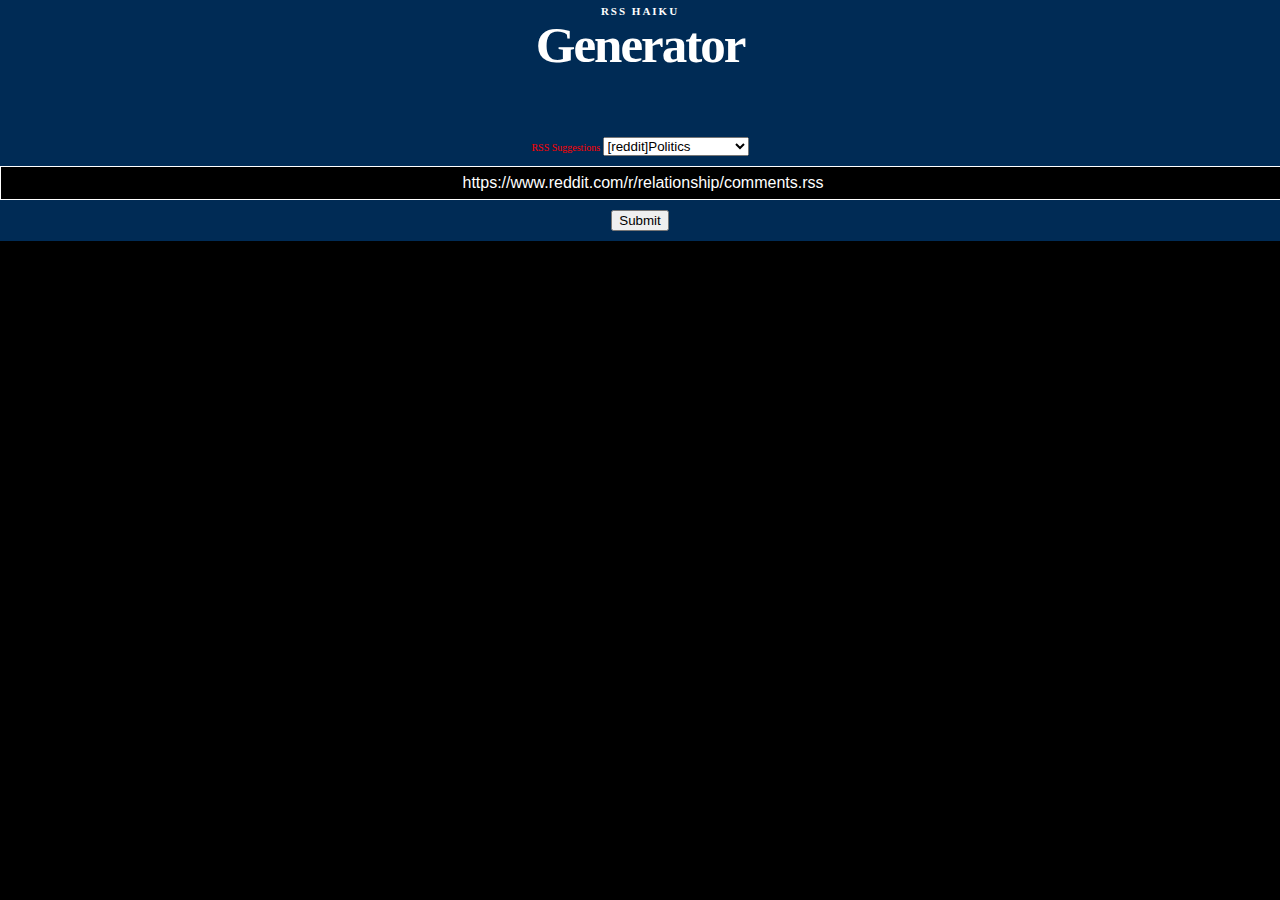
<file: index.html>
<!DOCTYPE html>
<html>
    <head>
        <meta charset="utf-8">
        <meta name="viewport" content="width=device-width">
        <title>repl.it</title>
       <script type="text/javascript" src="https://rss2json.com/gfapi.js"></script>
        <script type="text/javascript" src="rssRead.js"></script>
       <script type="text/javascript" src="index.js"></script>
     
        <link href="index.css" rel="stylesheet" type="text/css" />
 
      
    </head>
    <body>
      <div id="container" class="container">
      <div id="name" class="name">
      <h3>RSS Haiku</h3><h1>Generator</h1>
     
 </div>
  <div id ="feed" class="feed"></div>
<div id ="title" class="title"></div> 
 <div id ="form" class = "form"><form onsubmit="return false"><div><p class="suggestions">RSS Suggestions <select name="menu" onchange="changeUrlBox(this)">
<option value="https://www.reddit.com/r/politics/comments.rss">[reddit]Politics</option>
<option value="https://www.reddit.com/r/askReddit/comments.rss">[reddit]askReddit</option>
<option value="http://rss.cnn.com/rss/cnn_topstories.rss">CNN Top Headlines</option>
<option value="https://twitrss.me/twitter_user_to_rss/?user=realdonaldtrump">D-Trumps Twitt Feed</option>
</select></p></div><div><input type="text" id="urlBox" name="url" size="70" value='https://www.reddit.com/r/relationship/comments.rss'></div><div class="button"><button type="button" onClick ='userCall()'>Submit</button></div></form></div>
</div>
<script type ="text/javascript">  initialize("https://www.reddit.com/r/relationship/comments.rss")</script>
      
<!--google.setOnLoadCallback(-->

    </body>
</html>
</file>
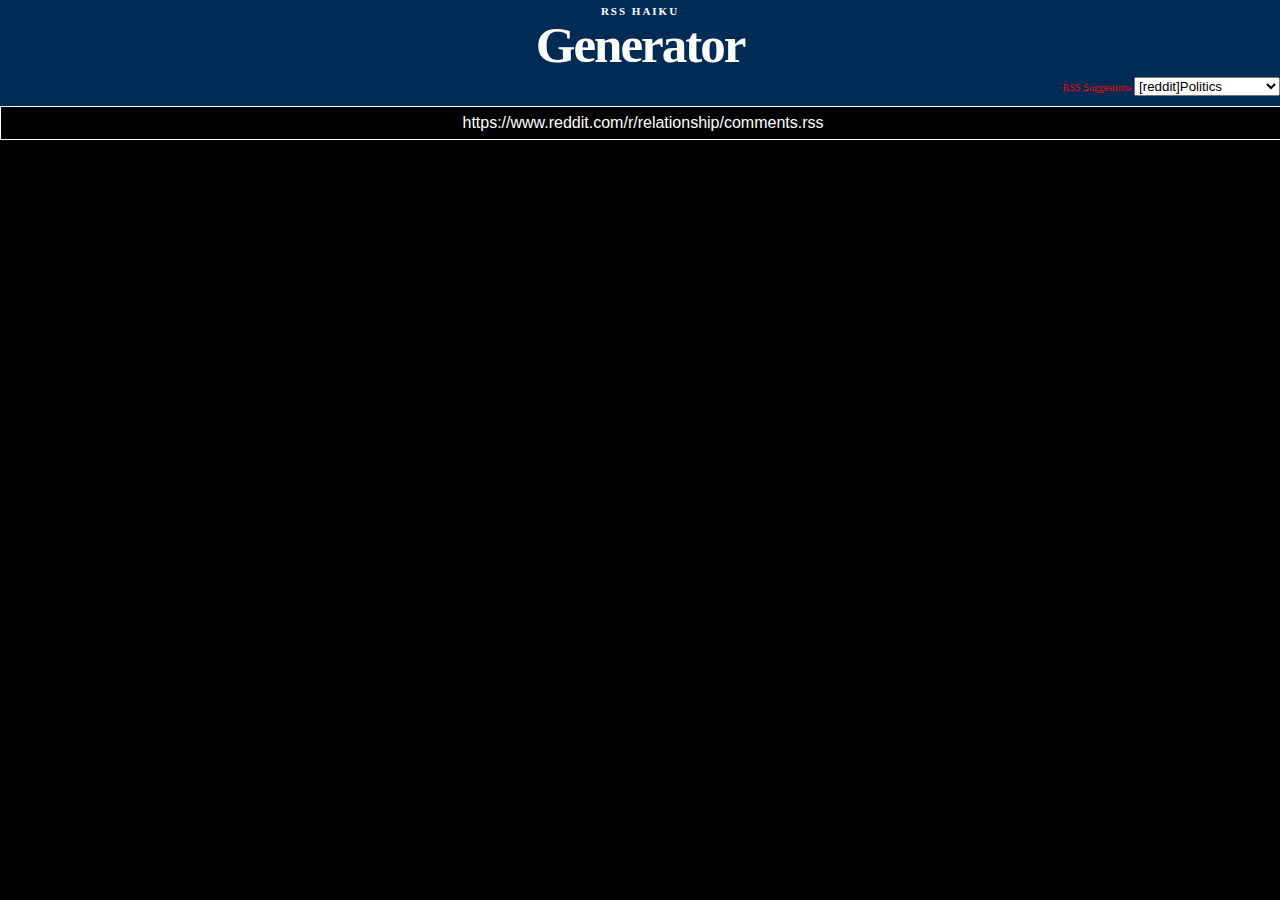
<file: rsshaiku.html>
<!DOCTYPE html>
<html>
    <head>
        <meta charset="utf-8">
        <meta name="viewport" content="width=device-width">
        <title>repl.it</title>
       <script type="text/javascript" src="https://rss2json.com/gfapi.js"></script>
        <script type="text/javascript" src="rssRead.js"></script>
       <script type="text/javascript" src="index.js"></script>
     
        <link href="index.css" rel="stylesheet" type="text/css" />
 
      
    </head>
    <body>
      <div id="container" class="container">
      <div id="name" class="name">
      <h3>RSS Haiku</h3><h1>Generator</h1>
 </div>
 <div id="suggest" class="suggest"><p class="suggestions">RSS Suggestions <select name="menu" onchange="changeUrlBox(this)">
<option value="https://www.reddit.com/r/politics/comments.rss">[reddit]Politics</option>
<option value="https://www.reddit.com/r/askReddit/comments.rss">[reddit]askReddit</option>
<option value="http://rss.cnn.com/rss/cnn_topstories.rss">CNN Top Headlines</option>
<option value="https://twitrss.me/twitter_user_to_rss/?user=realdonaldtrump">D-Trumps Twitt Feed</option>
</select></p></div>
  <div id ="feed" class="feed">
    <div id ="form" class = "titleDiv"><form onsubmit="return false"><div><input type="text" id="urlBox" name="url" size="70" value='https://www.reddit.com/r/relationship/comments.rss' onkeydown="userCall()"></div>
    
    <!--<div class="button"><button type="button" onClick ='userCall()'>Submit</button></div>-->
    
    </form></div>
    
    
  </div>
<div id ="title" class="title"></div> 
 
</div>
<script type ="text/javascript">  initialize("https://www.reddit.com/r/relationship/comments.rss")</script>
      
<!--google.setOnLoadCallback(-->

    </body>
</html>
</file>
<file: index.css>
html,body {
    /*margin-top:5em;*/
    margin:0px;
    padding:0px;
    background-color: black;
}

h3 {
  font-family:  Verdana;
  color:white;
  font-size: 11px;
line-height: 1px;
 text-transform: uppercase;
 letter-spacing: 2px;
 font-weight: bold;
 text-align:center;
}
h1{
  font-family: times, Times New Roman, times-roman, georgia, serif;
  color: white;
  margin: 0;

  font-size: 51px;
  line-height: 44px;
 letter-spacing: -2px;
 font-weight: bold;
 text-align:center;
}
input[type=text] {
    height: 30px;
    width:100%;
    position: relative;
    outline: none;
    border: 1px solid #cdcdcd;
    border-color:white;
    background-color: black;
    font-size: 16px;
    color:white;
    text-align:center;
    
}
input[type=option] {
    height: 30px;
    position: relative;
    outline: none;
    border: 1px solid #cdcdcd;
    border-color:white;
    background-color: black;
    font-size: 16px;
    color:white;
    text-align:center;
    
}
.container {
      background:#002b55;
      position: relative;
      float: left;
      clear: both;
      width: 100%;
      display: table;
      table-layout: fixed;
   }     
.name{
  height:100%;
  width:100%;
  position:relative;
 
   /*background:#575757;*/
}
.name span{
  text-align:center;
  vertical-align: middle;
  line-height: normal;
}
.suggest{
  text-align:right;
  margin-bottom:0px;
  padding:0px;
}
.suggestions{
  font-family:  Verdana;
  color:red;
  font-size:10px;
}
.form{
  margin-top: 70px;
  text-align:center;
}
.form p{
 color:red;
}
.form div{
  margin-bottom:10px;
}

.feed{
  background-color: #003366;
  text-align:center;
}
.feed div{
  margin-top:0px;
}

.feed .titleDiv h2 {
font-family: Verdana;
font-size:20px;
color: orange;
}
.feed .titleDiv{
text-align:center;
background:#0066cc;

}
.feed .titleDiv span{
  
  display: inline-block;
  vertical-align: middle;
  line-height: normal;
}



.feed blockquote:before {
  color: #ccc;
  content: open-quote;
  font-size: 4em;
  line-height: 0.1em;
  margin-right: 0.25em;
  vertical-align: -0.4em;
}
.feed blockquote:after{
  color: #ccc;
  content: close-quote;
  font-size: 4em;
  line-height: 0.1em;
  margin-right: 0.25em;
  vertical-align: -0.4em;
}
.feed blockquote p {
  font-family: "Lucida Sans Typewriter", "Lucida Console", monaco, "Bitstream Vera Sans Mono", monospace;
  font-size:30px;
  display: inline;
  color: white;
  line-height: 5em;
 
}
</file>
